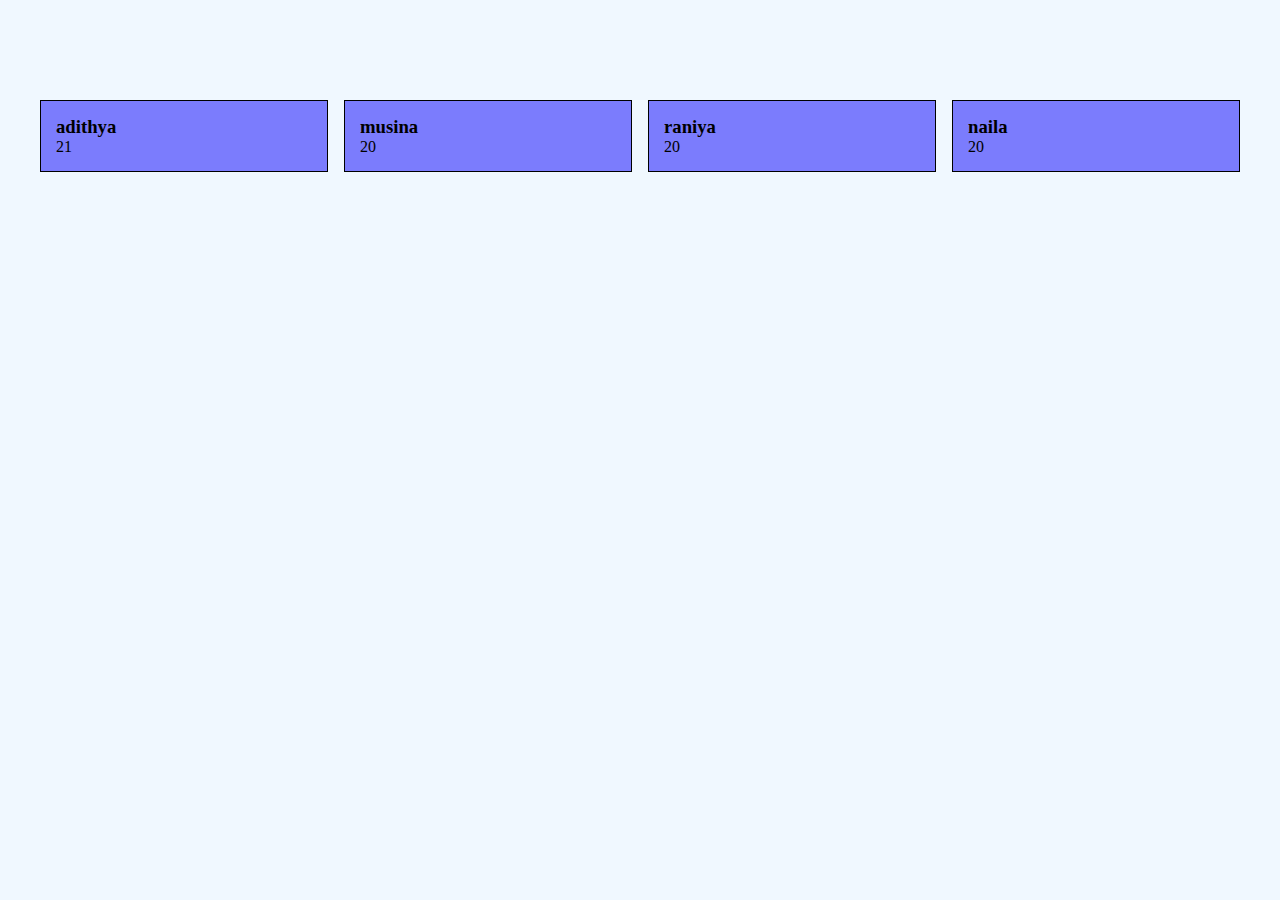
<file: index.html>
<!DOCTYPE html>
<html lang="en">
  <head>
    <meta charset="UTF-8" />
    <meta name="viewport" content="width=device-width, initial-scale=1.0" />
    <title>put</title>
    <link rel="stylesheet" href="style.css" />
  </head>
  <body>
    <section id="person-list">
      <div id="cardContainer" class="container"></div>
    </section>
  </body>
  <script>
    const data = [
        {name:'adithya',age:21},
        {name:'musina',age:20},
        {name:'raniya',age:20},
        {name:'naila',age:20}
    ];

    const cardContainer = document.getElementById('cardContainer')

    let personList = ''

    data.map((item)=> {
        personList = personList + `<div class="card">
                                    <h3>${item.name}</h3>
                                    <p>${item.age}</p>
                                </div>`

    })
    cardContainer.innerHTML = personList
  </script>

</html>
</file>
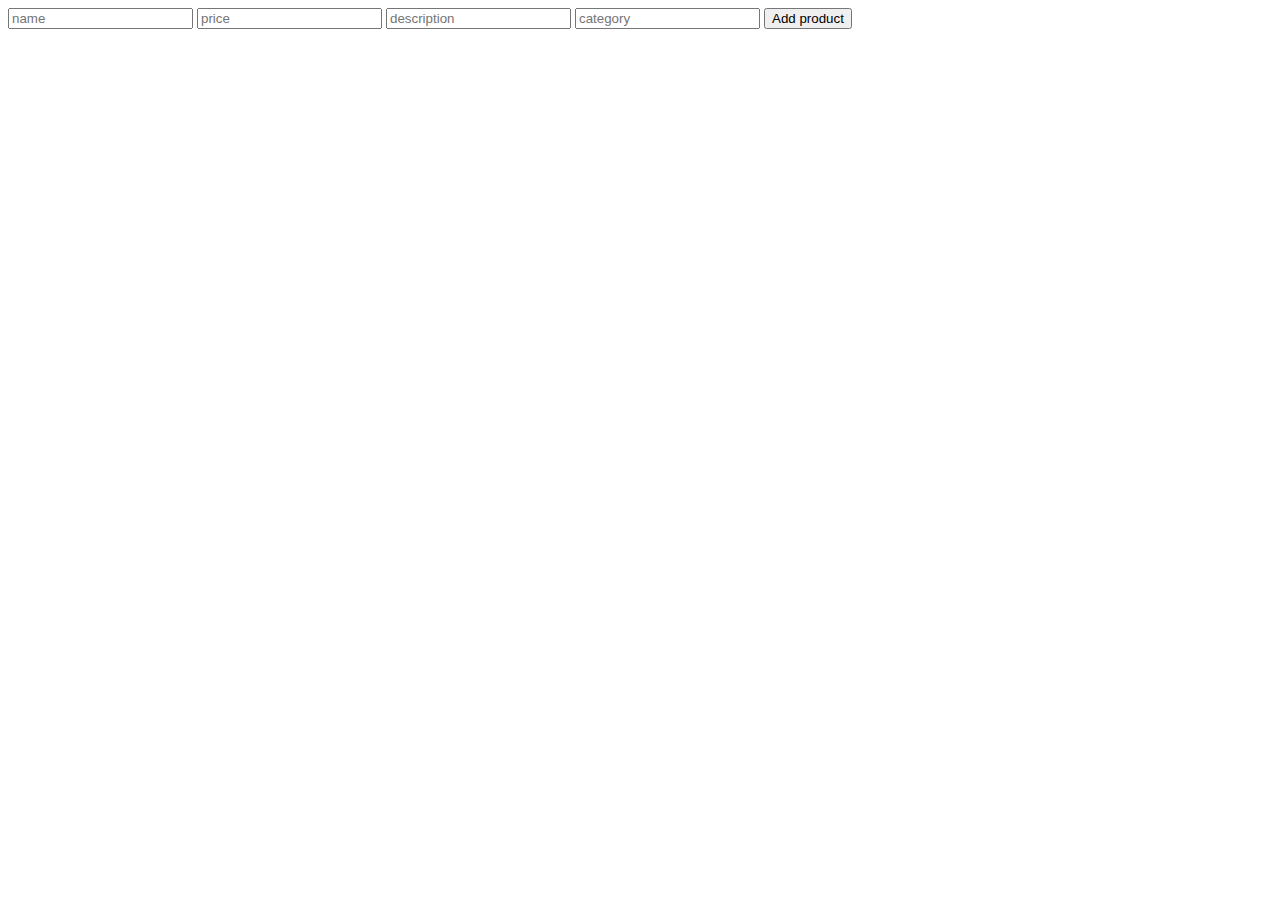
<file: learn.html>
<!DOCTYPE html>
<html lang="en">
  <head>
    <meta charset="UTF-8" />
    <meta name="viewport" content="width=device-width, initial-scale=1.0" />
    <title>post</title>
  </head>
  <body>
    <script>
      const addProduct = () => {
        const nameInput = document.getElementById("name").value;
        const priceInput = document.getElementById("price").value;
        const desInput = document.getElementById("des").value;
        const categoryInput = document.getElementById("category").value;
        

        fetch("https://fakestoreapi.com/products", {
          method: "POST",
          headers: { "Content-Type": "application/json" },
          body: JSON.stringify({
            title: nameInput,
            price: priceInput,
            description: desInput,
            category: categoryInput,
          }),
        })
          .then((response) => response.json())
          .then((data) => alert(data))
          .catch((error) => {
            alert("Sorryy, failed to load", error);
          });
      };
    </script>
    <div>
      <input id="name" type="text" placeholder="name" />
      <input id="price" type="number" placeholder="price" />
      <input id="des" type="text" placeholder="description" />
      <input id="category" type="text" name="category" placeholder="category" />
      <button type="submit" onclick="addProduct()">Add product</button>
    </div>
  </body>
</html>
</file>
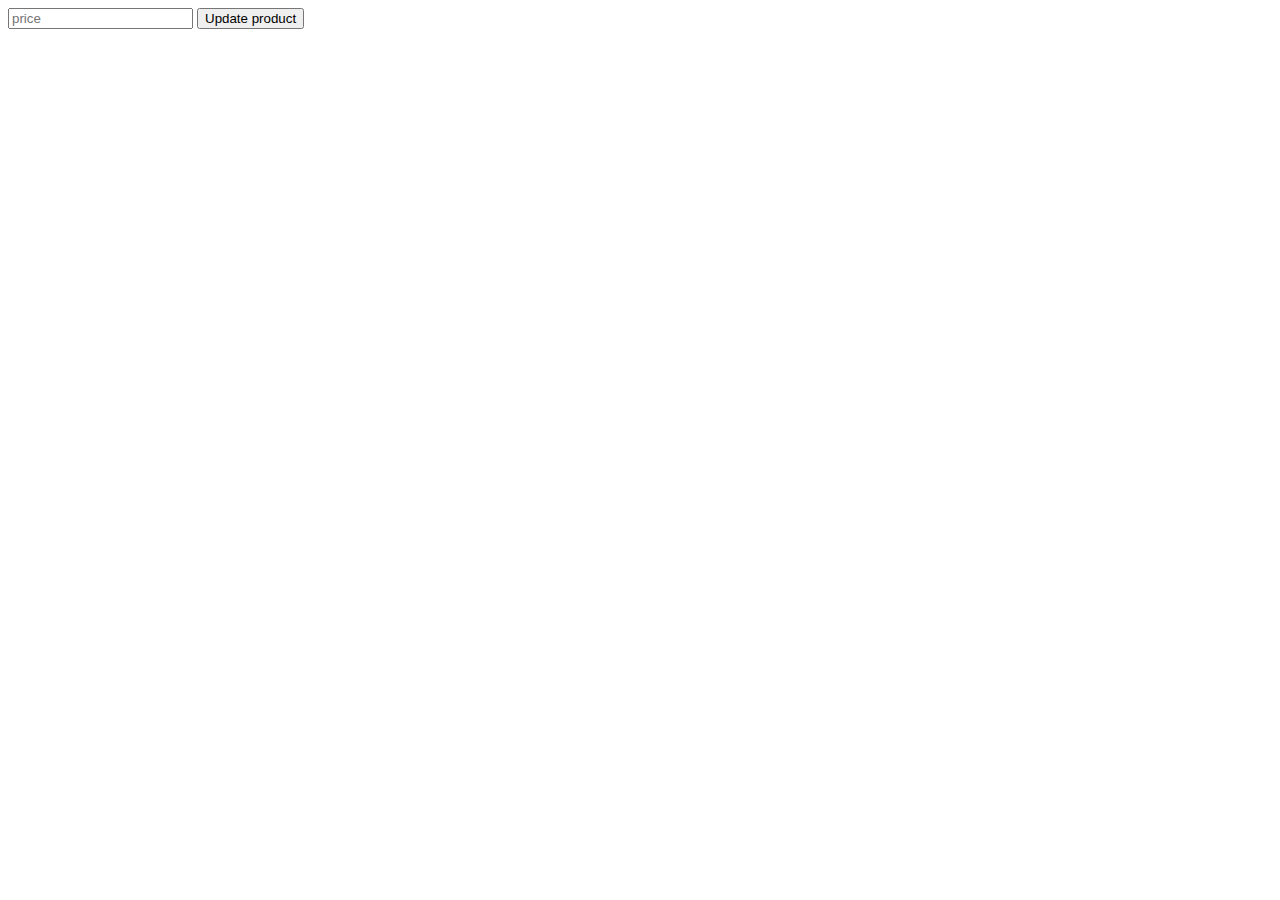
<file: patch.html>
<!DOCTYPE html>
<html lang="en">
  <head>
    <meta charset="UTF-8" />
    <meta name="viewport" content="width=device-width, initial-scale=1.0" />
    <title>patch</title>
  </head>
  <body>
    <script>
      const patch = () => {
        const priceInput = document.getElementById("price").value;
        fetch("https://fakestoreapi.com/products/1", {
          method: "PATCH",
          headers: { "Content-Type": "application/json" },
          body: JSON.stringify({
            price: priceInput,
          }),
        })
          .then((response) => response.json())
          .then((data) => alert("Price Updated".data))
          .catch((error) => {
            alert("Sorryy, failed to load", error);
          });
      };
    </script>
    <div>
      <input id="price" type="number" placeholder="price" />
      <button type="submit" onclick="patch()">Update product</button>
    </div>
  </body>
</html>
</file>
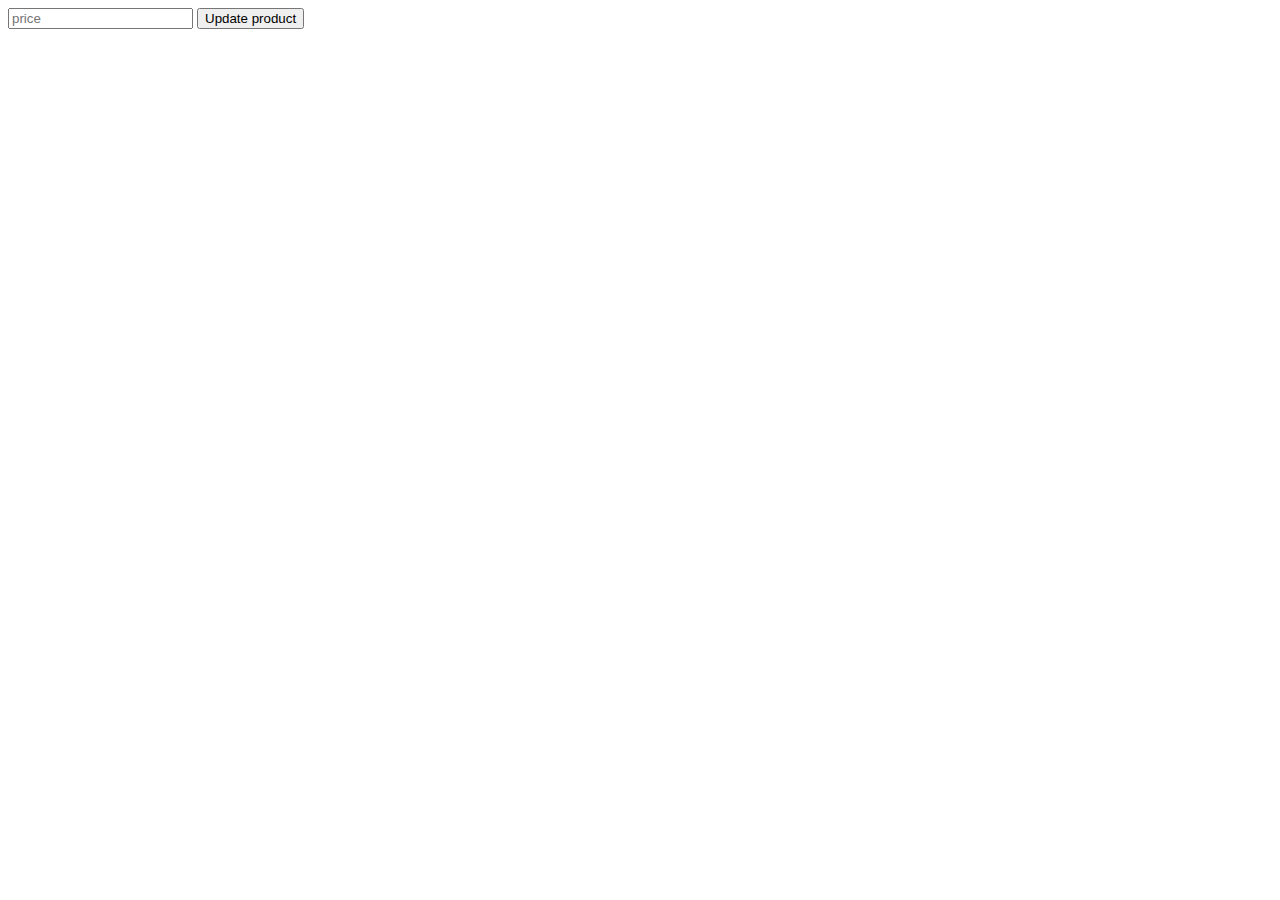
<file: put.html>
<!DOCTYPE html>
<html lang="en">
<head>
    <meta charset="UTF-8">
    <meta name="viewport" content="width=device-width, initial-scale=1.0">
    <title>Document</title>
</head>
<body>
    <script>
        const updateProduct = () => {
      const priceInput = document.getElementById("price").value;
      fetch("https://fakestoreapi.com/products/1", {
        method: "PUT",
        headers: { "Content-Type": "application/json" },
        body: JSON.stringify({
          price: priceInput,
        }),
      })
        .then((response) => response.json())
        .then((data) => alert(data))
        .catch((error) => {
          alert("Sorryy, failed to load", error);
        });
    };
  </script>
  <div>
    <input id="price" type="number" placeholder="price" />
    <button type="submit" onclick="updateProduct()">Update product</button>
  </div>
</body>
</html>
</file>
<file: style.css>
* {
    margin: 0;
    padding: 0;
    box-sizing: border-box;
}

.container {
    max-width: 1200px;
    margin: 0 auto;
}

section {
    padding-top: 100px;
    background-color: aliceblue;
    min-height: 100vh;
}

#cardContainer {
    display: grid;
    grid-template-columns: repeat(4, 1fr);
    gap: 1rem;
}

.card {
    border: 1px solid;
    padding: 15px;
    background-color:rgba(115, 115, 253, 0.932) ;
}
.card:hover{
    color: rgb(188, 188, 237);
}
</file>
